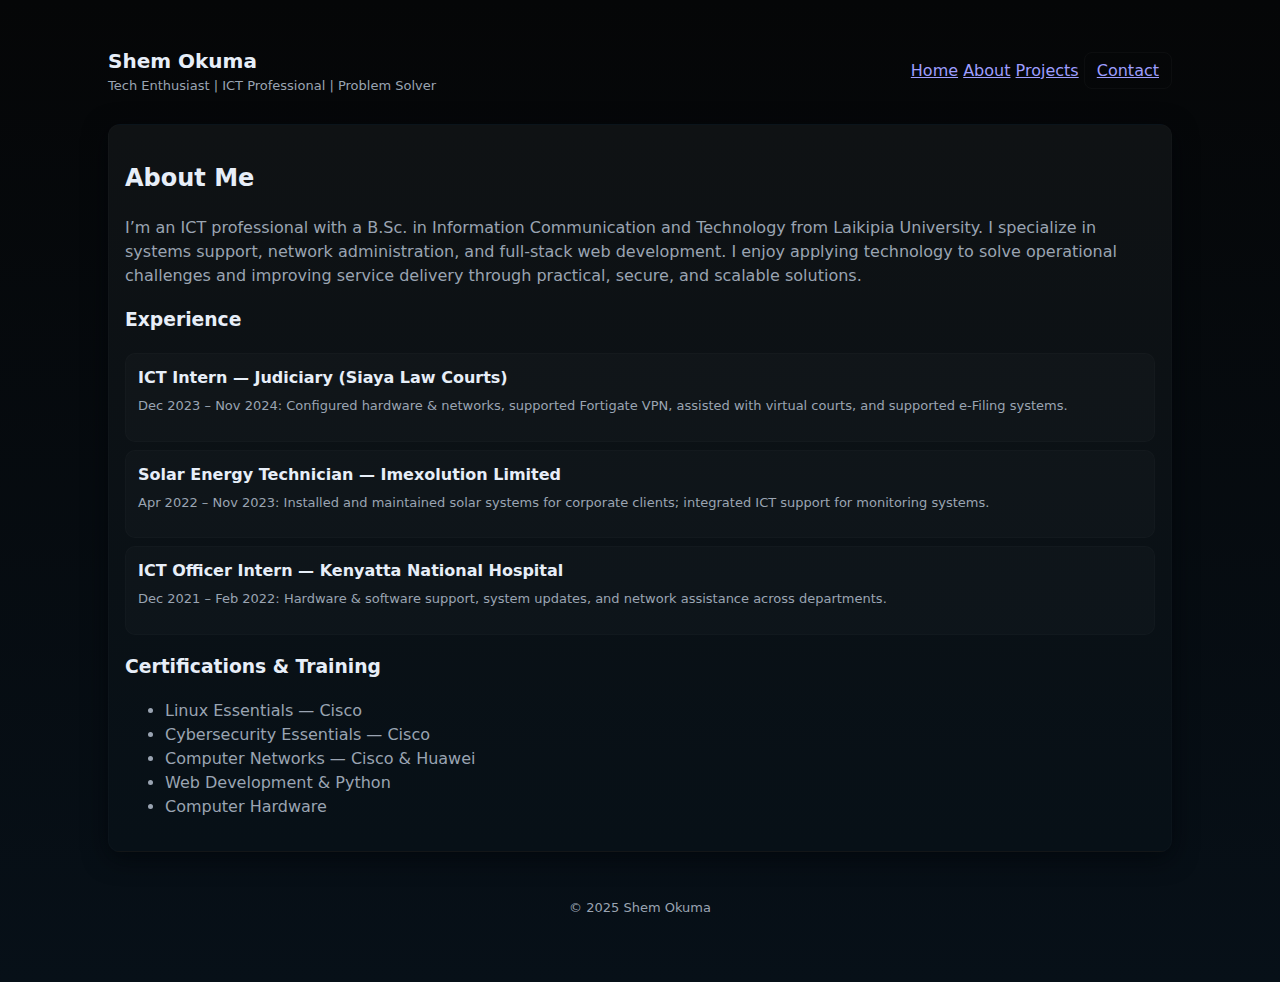
<file: about.html>
<!doctype html>
<html lang="en">
<head>
<meta charset="utf-8"/>
<meta name="viewport" content="width=device-width,initial-scale=1"/>
<title>About — Shem Okuma</title>
<link rel="stylesheet" href="style.css">
</head>
<body>
<div class="container">
  <header class="header">
    <div class="logo">
      <h1>Shem Okuma</h1>
      <p>Tech Enthusiast | ICT Professional | Problem Solver</p>
    </div>
    <nav class="nav">
      <a href="index.html">Home</a>
      <a href="about.html">About</a>
      <a href="projects.html">Projects</a>
      <a href="contact.html" class="btn">Contact</a>
    </nav>
  </header>

  <section class="card" style="margin-top:28px">
    <h2>About Me</h2>
    <p class="lead">I’m an ICT professional with a B.Sc. in Information Communication and Technology from Laikipia University. I specialize in systems support, network administration, and full-stack web development. I enjoy applying technology to solve operational challenges and improving service delivery through practical, secure, and scalable solutions.</p>

    <h3 style="margin-top:18px">Experience</h3>
    <div class="project">
      <strong>ICT Intern — Judiciary (Siaya Law Courts)</strong>
      <p class="meta">Dec 2023 – Nov 2024: Configured hardware & networks, supported Fortigate VPN, assisted with virtual courts, and supported e-Filing systems.</p>
    </div>
    <div class="project" style="margin-top:8px">
      <strong>Solar Energy Technician — Imexolution Limited</strong>
      <p class="meta">Apr 2022 – Nov 2023: Installed and maintained solar systems for corporate clients; integrated ICT support for monitoring systems.</p>
    </div>
    <div class="project" style="margin-top:8px">
      <strong>ICT Officer Intern — Kenyatta National Hospital</strong>
      <p class="meta">Dec 2021 – Feb 2022: Hardware & software support, system updates, and network assistance across departments.</p>
    </div>

    <h3 style="margin-top:18px">Certifications & Training</h3>
    <ul class="lead">
      <li>Linux Essentials — Cisco</li>
      <li>Cybersecurity Essentials — Cisco</li>
      <li>Computer Networks — Cisco & Huawei</li>
      <li>Web Development & Python</li>
      <li>Computer Hardware</li>
    </ul>
  </section>

  <footer class="footer">© 2025 Shem Okuma</footer>
</div>
</body>
</html>
</file>
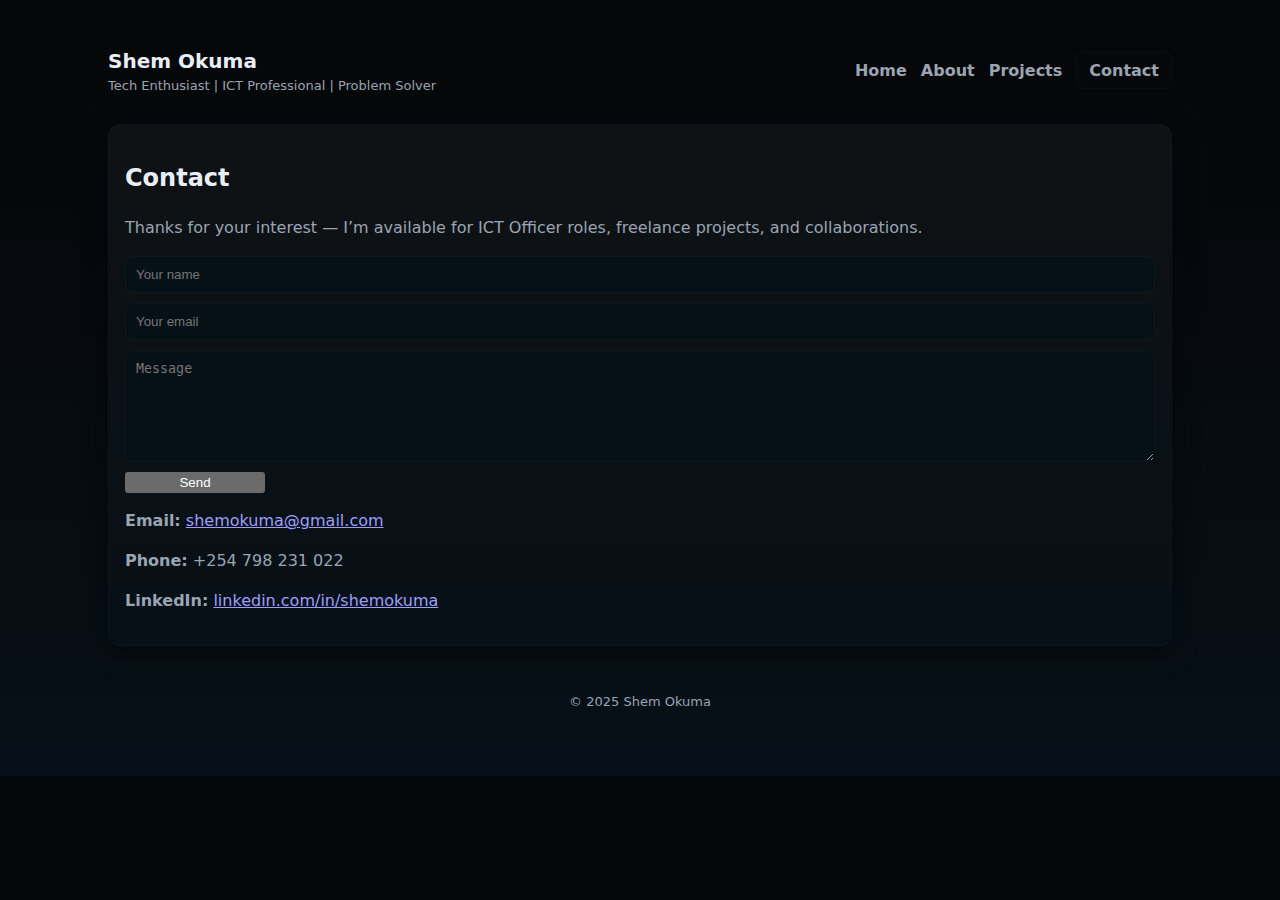
<file: contact.html>
<!doctype html>
<html lang="en">
<head>
<meta charset="utf-8"/>
<meta name="viewport" content="width=device-width,initial-scale=1"/>
<title>Contact — Shem Okuma</title>
<link rel="stylesheet" href="style.css">
</head>
<body>
<div class="container">

  <header class="header">
    <div class="logo">
      <h1>Shem Okuma</h1>
      <p>Tech Enthusiast | ICT Professional | Problem Solver</p>
    </div>
    <nav class="nav">
      <button class="menu-toggle" aria-label="Open menu">☰</button>
      <ul class="nav-list" role="menu">
        <li><a href="index.html">Home</a></li>
        <li><a href="about.html">About</a></li>
        <li><a href="projects.html">Projects</a></li>
        <li><a href="contact.html" class="btn">Contact</a></li>
      </ul>
    </nav>
  </header>


  <section class="card" style="margin-top:28px">
    <h2>Contact</h2>
    <p class="lead">Thanks for your interest — I’m available for ICT Officer roles, freelance projects, and collaborations.</p>

    <form onsubmit="alert('This form is a placeholder and does not submit. Please contact via email: shemokuma@gmail.com'); return false;" style="margin-top:12px;display:flex;flex-direction:column;gap:10px">
      <input type="text" name="name" placeholder="Your name" style="padding:10px;border-radius:8px;background:#061017;border:1px solid rgba(255,255,255,0.03);color:#e7eef8"/>
      <input type="email" name="email" placeholder="Your email" style="padding:10px;border-radius:8px;background:#061017;border:1px solid rgba(255,255,255,0.03);color:#e7eef8"/>
      <textarea name="message" placeholder="Message" rows="6" style="padding:10px;border-radius:8px;background:#061017;border:1px solid rgba(255,255,255,0.03);color:#e7eef8"></textarea>
      <button type="submit" class="primary" style="width:140px">Send</button>
    </form>

    <div style="margin-top:14px" class="lead">
      <p><strong>Email:</strong> <a href="mailto:shemokuma@gmail.com">shemokuma@gmail.com</a></p>
      <p><strong>Phone:</strong> +254 798 231 022</p>
      <p><strong>LinkedIn:</strong> <a href="https://www.linkedin.com/in/shemokuma/" target="_blank">linkedin.com/in/shemokuma</a></p>
    </div>
  </section>

  <footer class="footer">© 2025 Shem Okuma</footer>
</div>

<script>
document.addEventListener('DOMContentLoaded', function() {
  const toggles = document.querySelectorAll('.menu-toggle');
  toggles.forEach(btn => {
    btn.addEventListener('click', function(e) {
      e.stopPropagation();
      const nav = this.closest('.nav');
      const list = nav.querySelector('.nav-list');
      list.classList.toggle('active');
    });
  });
  // Close menu when clicking outside
  document.addEventListener('click', function(e) {
    const open = document.querySelector('.nav-list.active');
    if (open && !e.target.closest('.nav')) {
      open.classList.remove('active');
    }
  });
});
</script>
</body></html>
</file>
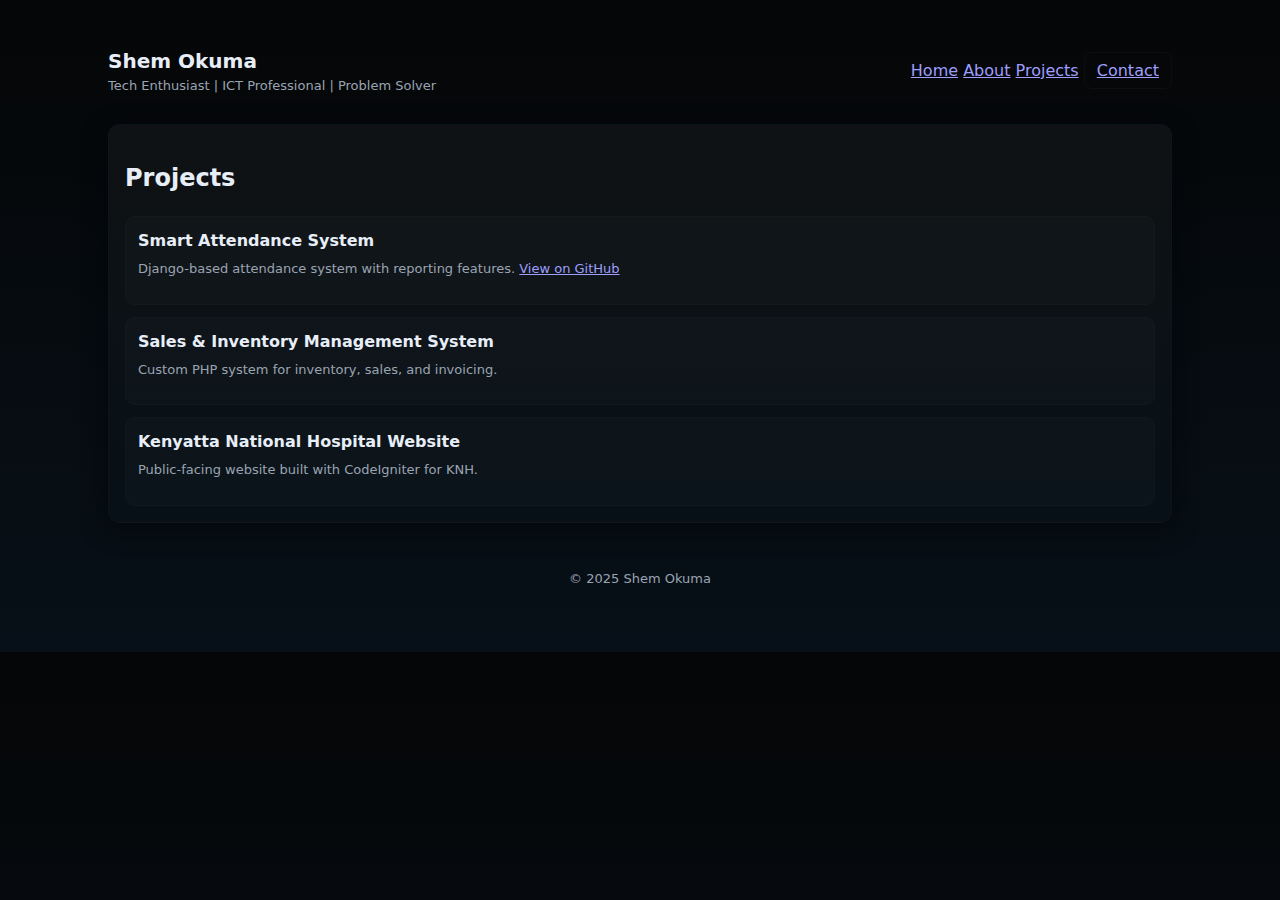
<file: projects.html>
<!doctype html>
<html lang="en">
<head>
<meta charset="utf-8"/>
<meta name="viewport" content="width=device-width,initial-scale=1"/>
<title>Projects — Shem Okuma</title>
<link rel="stylesheet" href="style.css">
</head>
<body>
<div class="container">
  <header class="header">
    <div class="logo">
      <h1>Shem Okuma</h1>
      <p>Tech Enthusiast | ICT Professional | Problem Solver</p>
    </div>
    <nav class="nav">
      <a href="index.html">Home</a>
      <a href="about.html">About</a>
      <a href="projects.html">Projects</a>
      <a href="contact.html" class="btn">Contact</a>
    </nav>
  </header>

  <section class="card" style="margin-top:28px">
    <h2>Projects</h2>
    <div class="projects">
      <div class="project">
        <h3>Smart Attendance System</h3>
        <p class="meta">Django-based attendance system with reporting features. <a href="https://github.com/shemokuma/smart_attendance/tree/main/School/smart_attendance_system" target="_blank">View on GitHub</a></p>
      </div>
      <div class="project">
        <h3>Sales & Inventory Management System</h3>
        <p class="meta">Custom PHP system for inventory, sales, and invoicing.</p>
      </div>
      <div class="project">
        <h3>Kenyatta National Hospital Website</h3>
        <p class="meta">Public-facing website built with CodeIgniter for KNH.</p>
      </div>
    </div>
  </section>

  <footer class="footer">© 2025 Shem Okuma</footer>
</div>
</body>
</html>
</file>
<file: style.css>
:root{
  --bg:#050607;
  --card:#0f1214;
  --muted:#9aa4b2;
  --accent:#1f8feb;
  --accent-2:#7c5cff;
  --glass: rgba(255,255,255,0.03);
  --radius:12px;
  --container:1100px;
  color-scheme: dark;
}
*{box-sizing:border-box}
body{margin:0;font-family:Inter,system-ui,-apple-system,"Segoe UI",Roboto,Arial;background:linear-gradient(180deg,var(--bg),#071018);color:#e7eef8;line-height:1.5}
.container{max-width:var(--container);margin:28px auto;padding:18px}
.header{display:flex;align-items:center;gap:20px}
.logo{display:flex;flex-direction:column}
.logo h1{margin:0;font-size:20px}
.logo p{margin:0;color:var(--muted);font-size:13px}
.nav{margin-left:auto;position:relative}
.nav-list{display:flex;list-style:none;margin:0;padding:0;align-items:center}
.nav-list li{margin-left:14px}
.nav-list a{color:var(--muted);text-decoration:none;font-weight:600}
.nav .btn{padding:8px 12px;border-radius:8px;background:transparent;border:1px solid rgba(255,255,255,0.03)}

/* Mobile menu toggle */
.menu-toggle{display:none;font-size:24px;cursor:pointer;color:var(--muted);background:transparent;border:0;padding:6px 8px;border-radius:8px}
.menu-toggle:focus{outline:none}

/* Hero & layout */
.hero{display:flex;gap:24px;align-items:center;margin-top:28px}
.avatar{width:160px;height:160px;border-radius:12px;background:linear-gradient(135deg,var(--accent),var(--accent-2));overflow:hidden;display:flex;align-items:center;justify-content:center}
.avatar img{width:100%;height:100%;object-fit:cover}
.hero .intro{max-width:720px}
.tag{color:var(--accent);font-weight:700;margin-top:6px}
.lead{color:var(--muted);margin-top:10px}
.card{background:linear-gradient(180deg,var(--card),#071017);padding:16px;border-radius:var(--radius);box-shadow:0 6px 24px rgba(2,6,10,0.7);border:1px solid rgba(255,255,255,0.02);margin-top:18px}
.grid{display:grid;grid-template-columns:1fr 360px;gap:20px;margin-top:18px}
.skills{display:flex;flex-wrap:wrap;gap:8px}
.skill{background:rgba(255,255,255,0.02);padding:8px 10px;border-radius:8px;font-size:13px;color:var(--muted)}
.projects{display:grid;gap:12px}
.project{padding:12px;border-radius:10px;background:rgba(255,255,255,0.02);border:1px solid rgba(255,255,255,0.02)}
.project h3{margin:0;font-size:16px}
.meta{font-size:13px;color:var(--muted);margin-top:6px}
.footer{margin-top:28px;color:var(--muted);text-align:center;font-size:13px;padding:18px}

/* Responsive behaviour */
@media(max-width:980px){
  .grid{grid-template-columns:1fr}
  .hero{flex-direction:column;align-items:flex-start}
  .avatar{width:120px;height:120px}
}

/* Mobile nav behaviour */
@media (max-width:768px){
  .nav-list{display:none;flex-direction:column;position:absolute;top:48px;right:0;background:var(--card);padding:12px;border-radius:12px;box-shadow:0 10px 30px rgba(0,0,0,0.6);width:200px;z-index:50}
  .nav-list.active{display:flex}
  .nav-list li{margin:8px 0}
  .menu-toggle{display:inline-block}
  .nav{margin-left:0}
}
a.primary{background:linear-gradient(90deg,var(--accent),var(--accent-2));color:#061223;padding:10px 14px;border-radius:10px;text-decoration:none}
</file>
